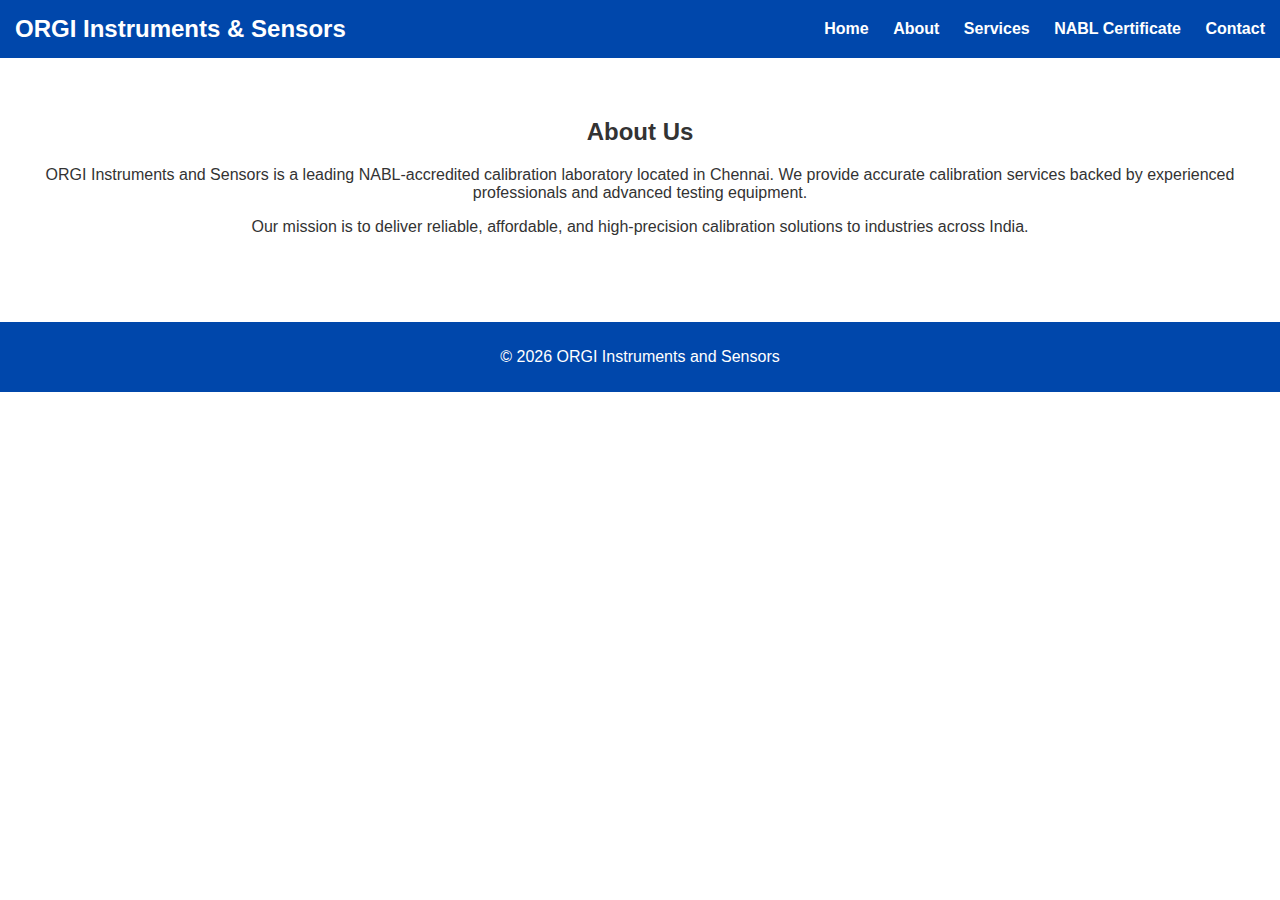
<file: about.html>
<!DOCTYPE html>
<html lang="en">
<head>
    <meta charset="UTF-8">
    <title>About - ORGI Instruments and Sensors</title>
    <link rel="stylesheet" href="style.css">
</head>

<body>
<header>
    <h2 class="logo">ORGI Instruments & Sensors</h2>
    <nav>
        <a href="index.html">Home</a>
        <a href="about.html">About</a>
        <a href="services.html">Services</a>
        <a href="certificate.html">NABL Certificate</a>
        <a href="contact.html">Contact</a>
    </nav>
</header>

<section class="section">
    <h2>About Us</h2>
    <p>
        ORGI Instruments and Sensors is a leading NABL-accredited calibration laboratory located in Chennai.
        We provide accurate calibration services backed by experienced professionals and advanced testing equipment.
    </p>

    <p>
        Our mission is to deliver reliable, affordable, and high-precision calibration solutions
        to industries across India.
    </p>
</section>

<footer>
    <p>© 2026 ORGI Instruments and Sensors</p>
</footer>

</body>
</html>
</file>
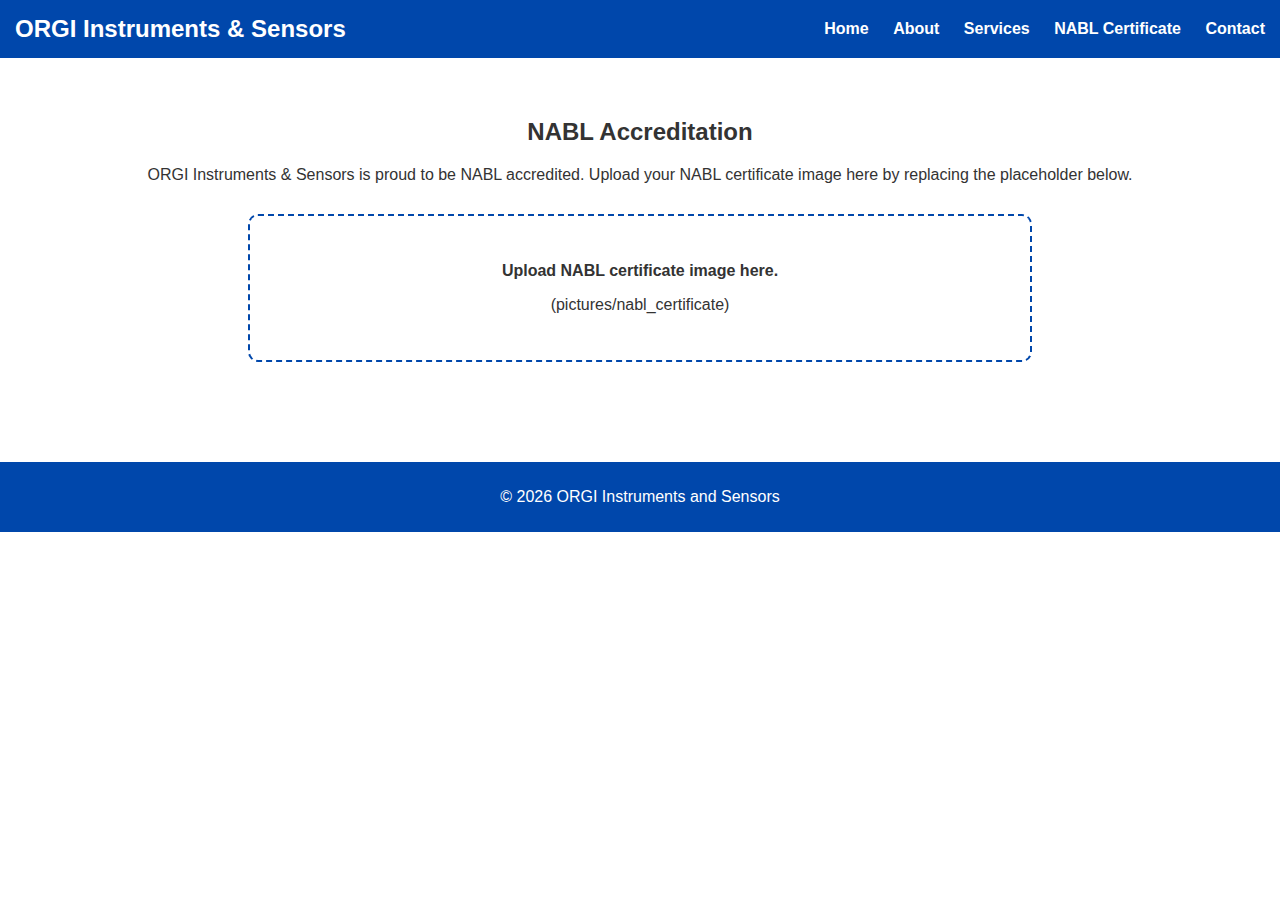
<file: certificate.html>
<!DOCTYPE html>
<html lang="en">
<head>
    <meta charset="UTF-8">
    <title>NABL Certificate - ORGI Instruments and Sensors</title>
    <link rel="stylesheet" href="style.css">
</head>

<body>

<header>
    <h2 class="logo">ORGI Instruments & Sensors</h2>
    <nav>
        <a href="index.html">Home</a>
        <a href="about.html">About</a>
        <a href="services.html">Services</a>
        <a href="certificate.html">NABL Certificate</a>
        <a href="contact.html">Contact</a>
    </nav>
</header>

<section class="section">
    <h2>NABL Accreditation</h2>
    <p>
        ORGI Instruments & Sensors is proud to be NABL accredited.  
        Upload your NABL certificate image here by replacing the placeholder below.
    </p>

    <div class="certificate-box">
        <p><b>Upload NABL certificate image here.</b></p>
        <p>(pictures/nabl_certificate)</p>
    </div>
</section>

<footer>
    <p>© 2026 ORGI Instruments and Sensors</p>
</footer>

</body>
</html>
</file>
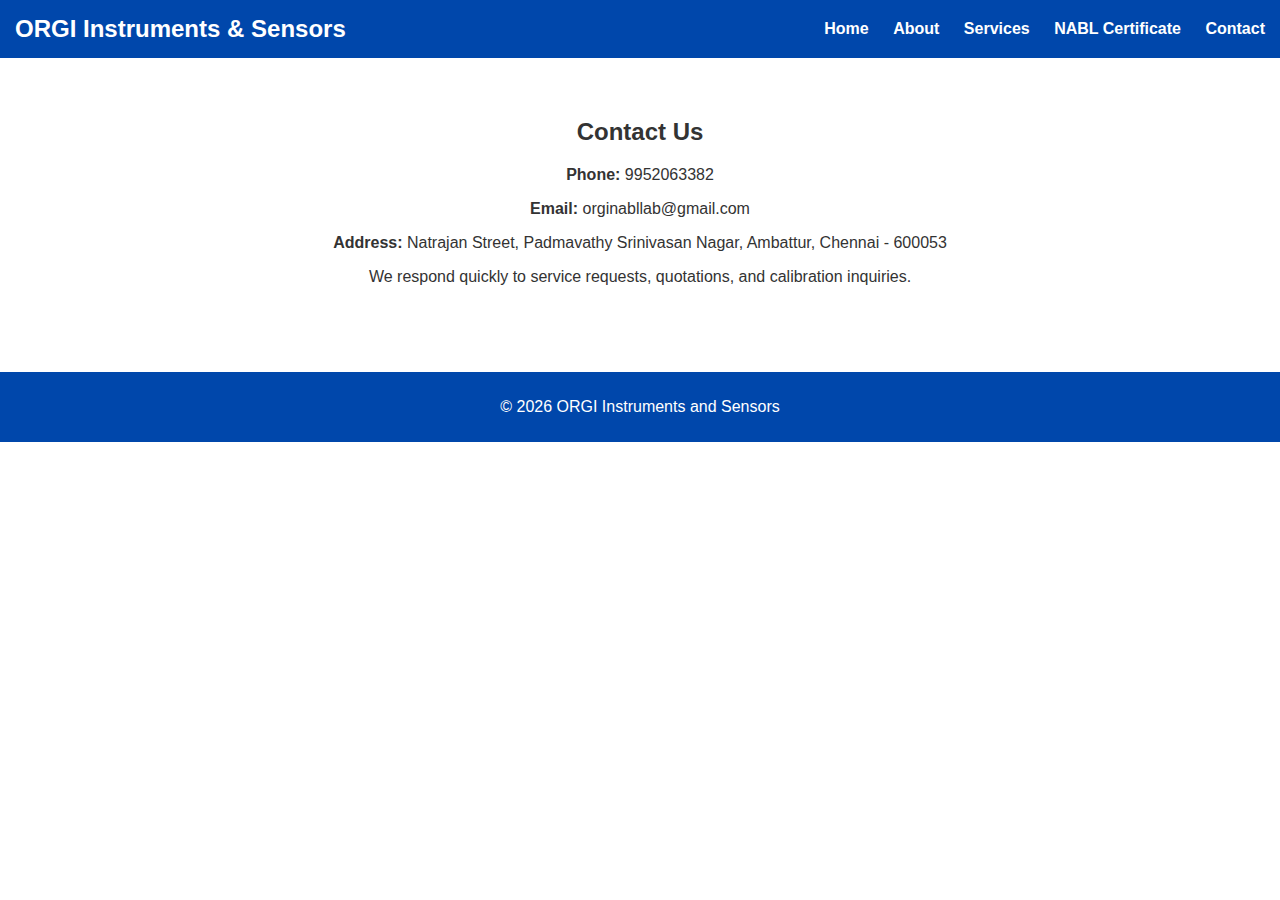
<file: contact.html>
<!DOCTYPE html>
<html lang="en">
<head>
    <meta charset="UTF-8">
    <title>Contact - ORGI Instruments and Sensors</title>
    <link rel="stylesheet" href="style.css">
</head>

<body>

<header>
    <h2 class="logo">ORGI Instruments & Sensors</h2>
    <nav>
        <a href="index.html">Home</a>
        <a href="about.html">About</a>
        <a href="services.html">Services</a>
        <a href="certificate.html">NABL Certificate</a>
        <a href="contact.html">Contact</a>
    </nav>
</header>

<section class="section">
    <h2>Contact Us</h2>

    <p><b>Phone:</b> 9952063382</p>
    <p><b>Email:</b> orginabllab@gmail.com</p>
    <p><b>Address:</b> Natrajan Street, Padmavathy Srinivasan Nagar, Ambattur, Chennai - 600053</p>

    <p>We respond quickly to service requests, quotations, and calibration inquiries.</p>
</section>

<footer>
    <p>© 2026 ORGI Instruments and Sensors</p>
</footer>

</body>
</html>
</file>
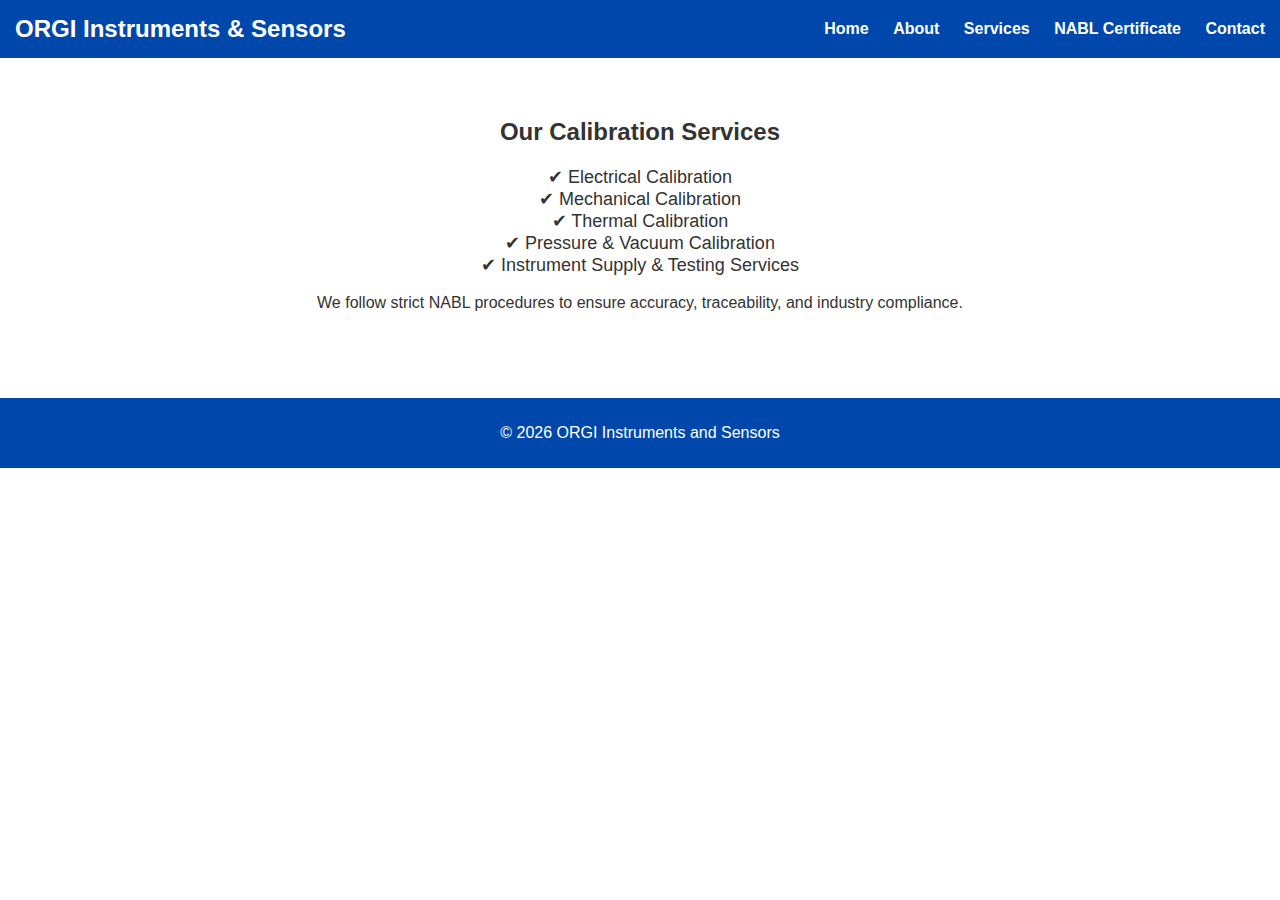
<file: services.html>
<!DOCTYPE html>
<html lang="en">
<head>
    <meta charset="UTF-8">
    <title>Services - ORGI Instruments and Sensors</title>
    <link rel="stylesheet" href="style.css">
</head>

<body>

<header>
    <h2 class="logo">ORGI Instruments & Sensors</h2>
    <nav>
        <a href="index.html">Home</a>
        <a href="about.html">About</a>
        <a href="services.html">Services</a>
        <a href="certificate.html">NABL Certificate</a>
        <a href="contact.html">Contact</a>
    </nav>
</header>

<section class="section">
    <h2>Our Calibration Services</h2>

    <ul class="service-list">
        <li>✔ Electrical Calibration</li>
        <li>✔ Mechanical Calibration</li>
        <li>✔ Thermal Calibration</li>
        <li>✔ Pressure & Vacuum Calibration</li>
        <li>✔ Instrument Supply & Testing Services</li>
    </ul>

    <p>We follow strict NABL procedures to ensure accuracy, traceability, and industry compliance.</p>
</section>

<footer>
    <p>© 2026 ORGI Instruments and Sensors</p>
</footer>

</body>
</html>
</file>
<file: style.css>
body {
    margin: 0;
    font-family: Arial, sans-serif;
    background: #ffffff;
    color: #333;
}

/* HEADER */
header {
    background: #0047ab;
    color: white;
    padding: 15px;
    display: flex;
    justify-content: space-between;
    align-items: center;
}
.logo-img {
    height: 50px;
    margin-right: 20px;
}
.nabl-img {
    height: 50px;
    margin-right: 40px;
}

.logo {
    margin: 0;
}

nav a {
    color: white;
    margin-left: 20px;
    text-decoration: none;
    font-weight: bold;
}

nav a:hover {
    text-decoration: underline;
}

/* HERO SECTION */
.hero {
    text-align: center;
    padding: 80px 20px;
    background: #e7f0ff;
}

.btn {
    display: inline-block;
    background: #0047ab;
    color: white;
    padding: 12px 20px;
    text-decoration: none;
    border-radius: 6px;
    margin-top: 10px;
}

.btn:hover {
    background: #003b8b;
}

/* SECTIONS */
.section {
    padding: 40px;
    text-align: center;
}

.service-list {
    list-style: none;
    padding: 0;
    font-size: 18px;
}

/* CERTIFICATE BOX */
.certificate-box {
    padding: 30px;
    border: 2px dashed #0047ab;
    margin: 30px auto;
    width: 60%;
    border-radius: 10px;
}

/* FOOTER */
footer {
    background: #0047ab;
    color: white;
    text-align: center;
    padding: 10px;
    margin-top: 30px;
}
/* MOBILE RESPONSIVE */
@media (max-width: 700px) {
    nav {
        display: block;
        text-align: center;
    }

    nav a {
        display: block;
        margin: 10px 0;
    }

    .contact-link {
        color: #0047ab;
        text-decoration: none;
        font-weight: bold;
    }

    .contact-link:hover {
        text-decoration: underline;
    }
}

/* HERO LOGO IMAGES – APPLY TO ALL SCREEN SIZES */
.hero-logo {
    width: 120px;
    height: auto;
    margin: 0 20px;
    vertical-align: middle;
}

}
</file>
